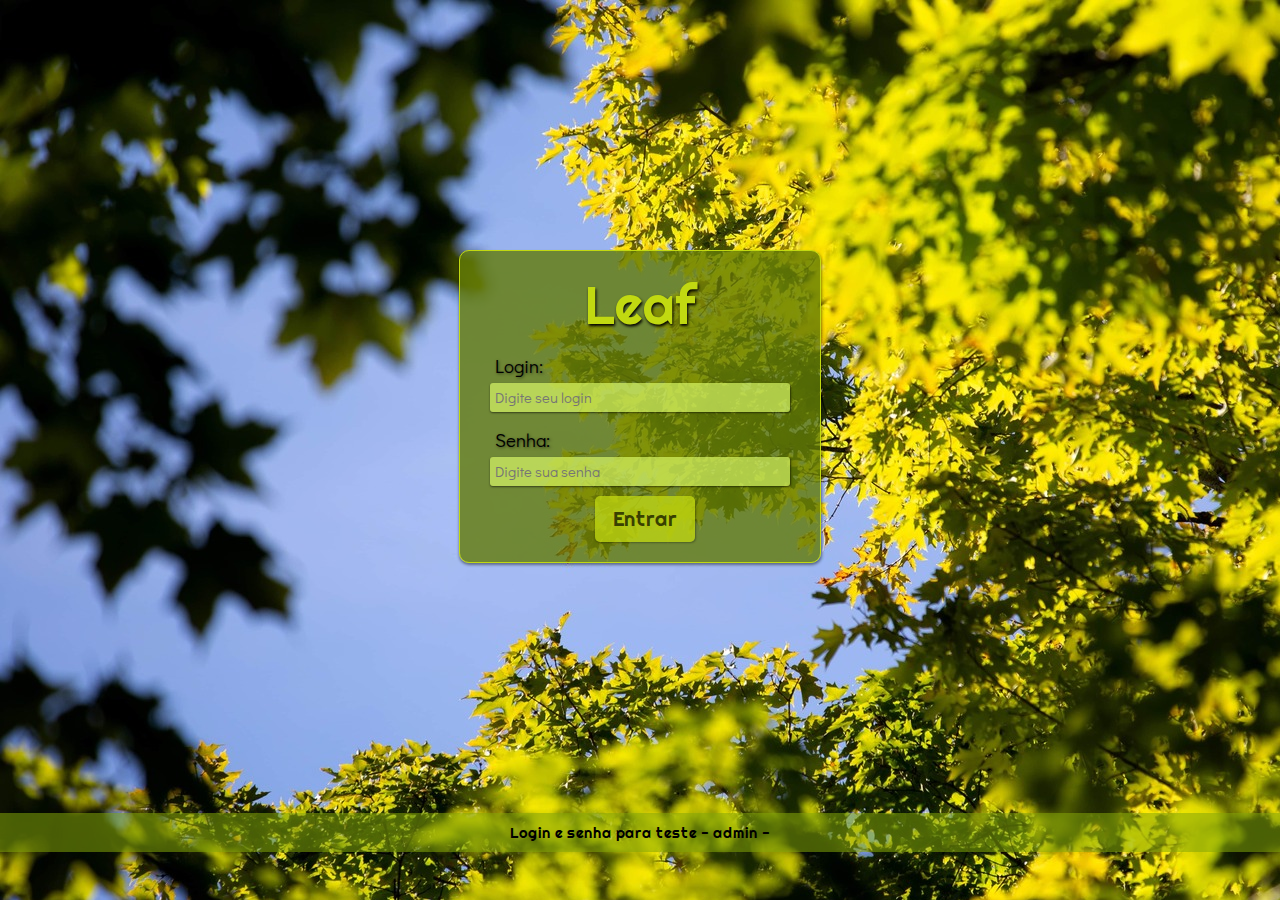
<file: login/index.html>
<!DOCTYPE html>
<html lang="pt-br">
<head>
    <meta charset="UTF-8">
    <meta http-equiv="X-UA-Compatible" content="IE=edge">
    <meta name="viewport" content="width=device-width, initial-scale=1.0">
    <link rel="stylesheet" href="style.css">
    <title>Entrar - Teste</title>
</head>
<body>
    <main id="container">
        <h1>Leaf</h1>
        <p>Login:</p> <input class="textbox" id="login" type="text" placeholder="Digite seu login">
        <p>Senha:</p><input class="textbox" id="senha" type="password" placeholder="Digite sua senha">
        <button id="botao" onclick="entrar()">Entrar</button>
    </main>
    <footer> Login e senha para teste - admin - </footer>
    <script src="script.js"></script>
</body>
</html>
</file>
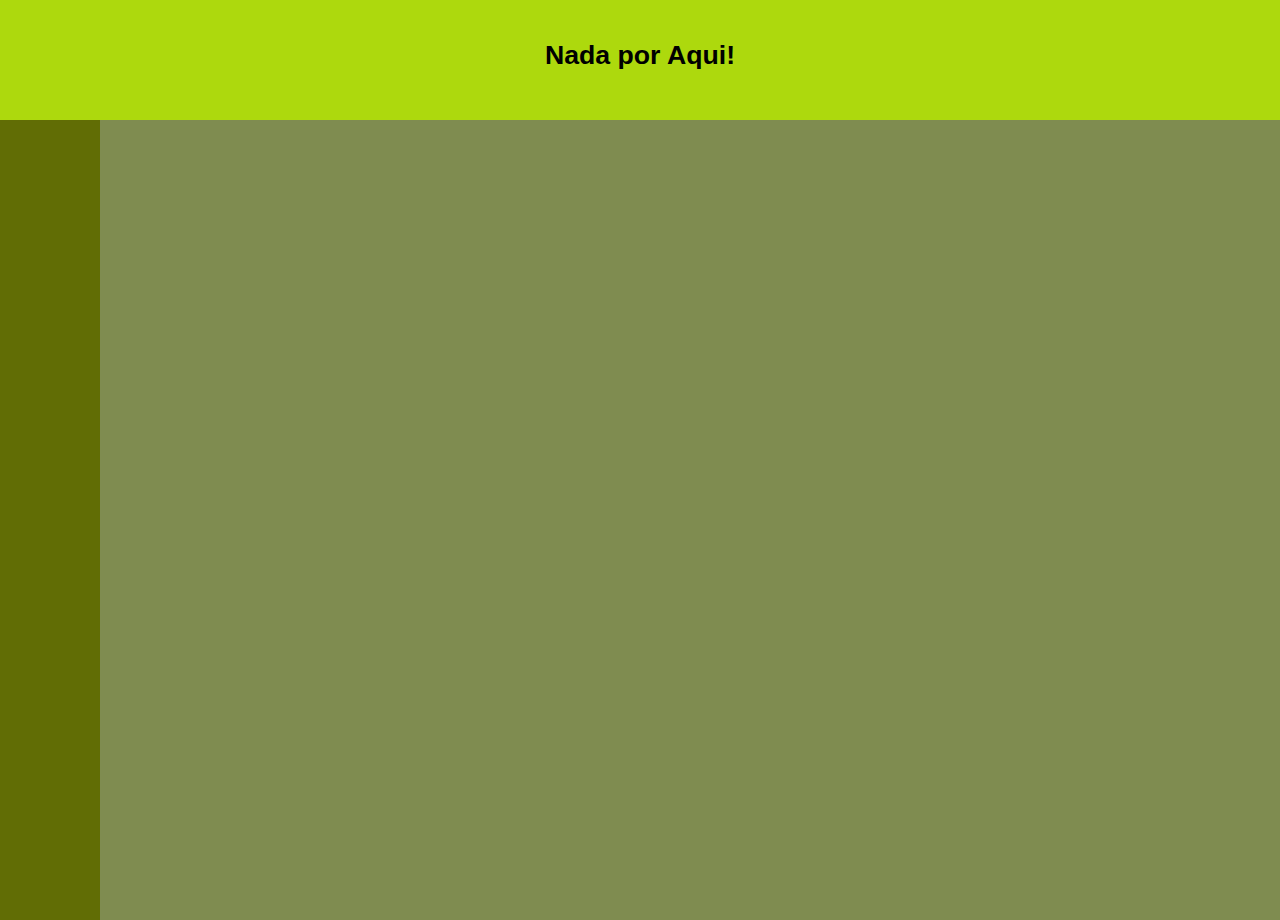
<file: login/segunda.html>
<!DOCTYPE html>
<html lang="en">
<head>
    <meta charset="UTF-8">
    <meta http-equiv="X-UA-Compatible" content="IE=edge">
    <meta name="viewport" content="width=device-width, initial-scale=1.0">
    <title>Document</title>
</head>
<style>
    *{
        margin: 0;
        padding: 0;
    }
    body{
        background-color: #465902b0;
    }
    header{
        background-color: #ADD90D;
        height: 80px;
        font: bold 20pt 'arial';
        text-align: center;
        padding-top: 40px;
    }
    article{
        background-color: #616d05;
        height: 800px;
        width: 100px;
    }
</style>
<body>
    <header>Nada por Aqui!</header>
    <article></article>
</body>
</html>
</file>
<file: login/style.css>
@charset "UTF-8";

@import url('https://fonts.googleapis.com/css2?family=Aclonica&family=Didact+Gothic&family=Fugaz+One&family=Righteous&display=swap');

:root {
    --cor1: #465902;
    --cor2: #ADD90D;
    --cor3: #84A60A;
    --cor4: #384001;
    --cor5: #C1D911;

    --font1: 'Aclonica', 'sans-serif';
    --font2: 'Didact Gothic', 'sans-serif';
    --font3: 'Fugaz One', 'cursive';
    --font4: 'Righteous', 'cursive';
}

* {
    margin: 0px;
    padding: 0px;
}

body {
    background-image: url(imagens/fundo1.jpg);
}

#container{
    display: flex;
    flex-direction: column;
    flex-wrap: wrap;
    justify-content: center;
    margin: 250px auto;
    width: 300px;
    background-color: #617a06cc;
    padding: 20px 30px;
    border-radius: 10px;
    box-shadow: 0.5px 2px 3px rgba(0, 0, 0, 0.438);
    border: solid 0.1px #C1D911;
}

h1 {
    font: normal 40pt var(--font4);
    text-align: center;
    margin-bottom: 10px;
    color: var(--cor5);
    text-shadow: 1px 2px 3px rgb(0, 0, 0);
}

p {
    font: normal 14pt var(--font2);
    padding: 5px;
    display: inline;
    text-shadow: 0.5px 1px 3px rgba(0, 0, 0, 0.527);
}

.textbox{
    padding: 5px;
    margin-bottom: 10px;
    border-radius: 3px;
    border: none;
    font: normal 11pt var(--font2);
    box-shadow: 0.5px 1px 2px rgba(0, 0, 0, 0.527);
    color: #000;
    background-color: #dbfa6aab;

}

#botao {
    font: normal 15pt var(--font4);
    color: var(--cor4);
    padding: 10px;
    margin-left: 35%;
    width: 100px;
    border-radius: 5px;
    border: none;
    background-color: #c2d911be;
    box-shadow: 0.5px 1px 2px rgba(0, 0, 0, 0.308);
}

#botao:hover {
    color: #000;
    cursor: pointer;
    background-color: var(--cor5);
}

footer {

    padding: 10px;
    background-color: #84a60a8c;
    text-align: center;
    font: normal 11pt var(--font4);
}
</file>
